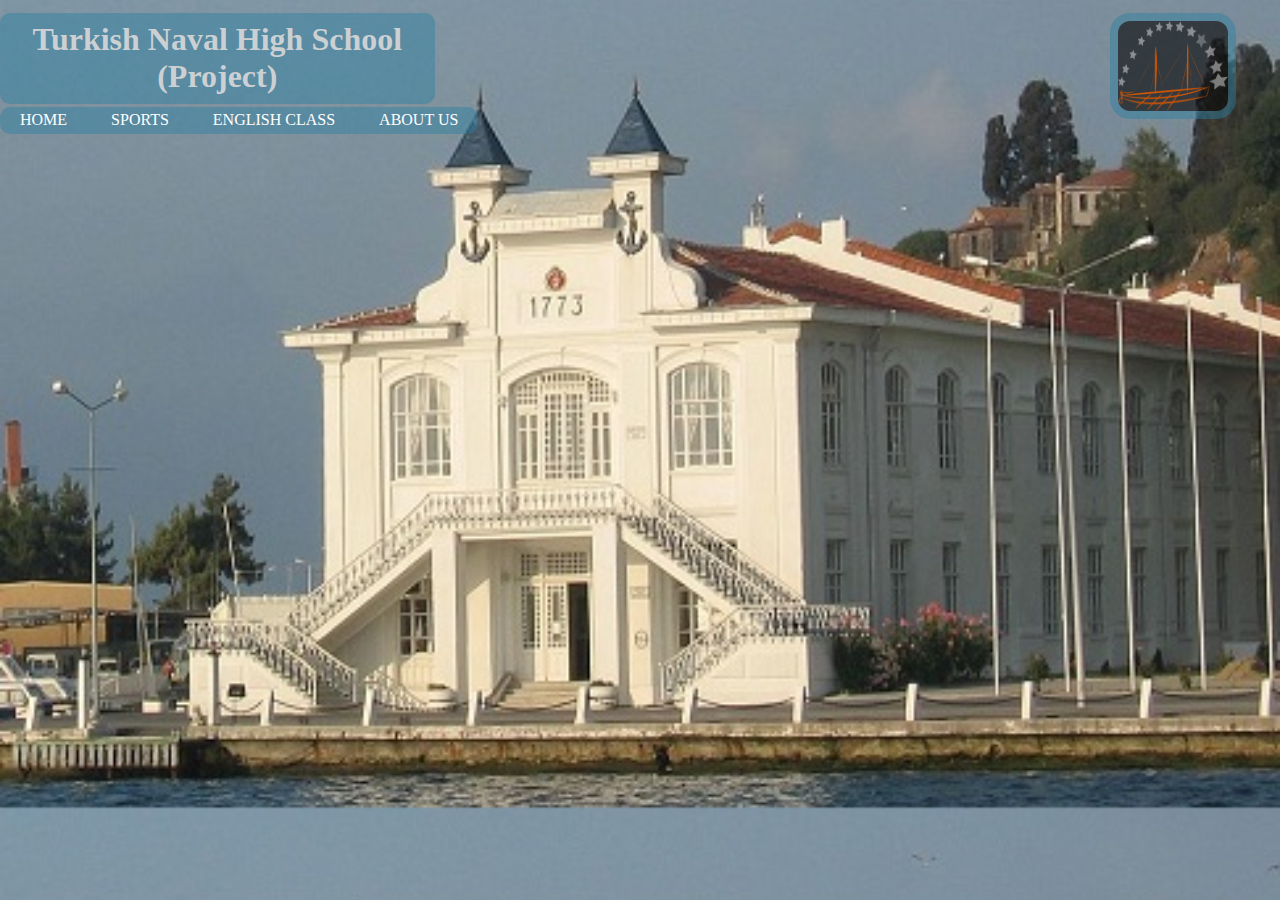
<file: index.html>
<!DOCTYPE html>
<html lang="en">
<head >
    <meta charset="UTF-8">
    <meta name="viewport" content="width=device-width, initial-scale=1.0">
    <title>Home Page</title>
    <link rel="stylesheet" href="home_style.css">    
</head>


<body>
		   <div class="outer">
            <div class="banner">
                <h1 style="padding: 2%;color:rgba(216, 216, 216, 0.911);">
                    Turkish Naval High School
                    (Project)
                </h1>
              
            </div>
        </div>
        <div class="outer-log">
            <img src="g1394.png" alt="Logo" > 
        
    </div>
    <div class="container">
      
        
        <ul class="nav-bar">
            <li><a href="index.html">Home</a></li>
            <li><a href="sports.html">Sports</a></li>
            <li><a href="prep.html">English Class</a></li>
            <li><a href="about.html">About Us</a></li>
            <!-- <li><a href="#">Contact</a></li> -->
        </ul>

    </div>
    
</body>
</html>
</file>
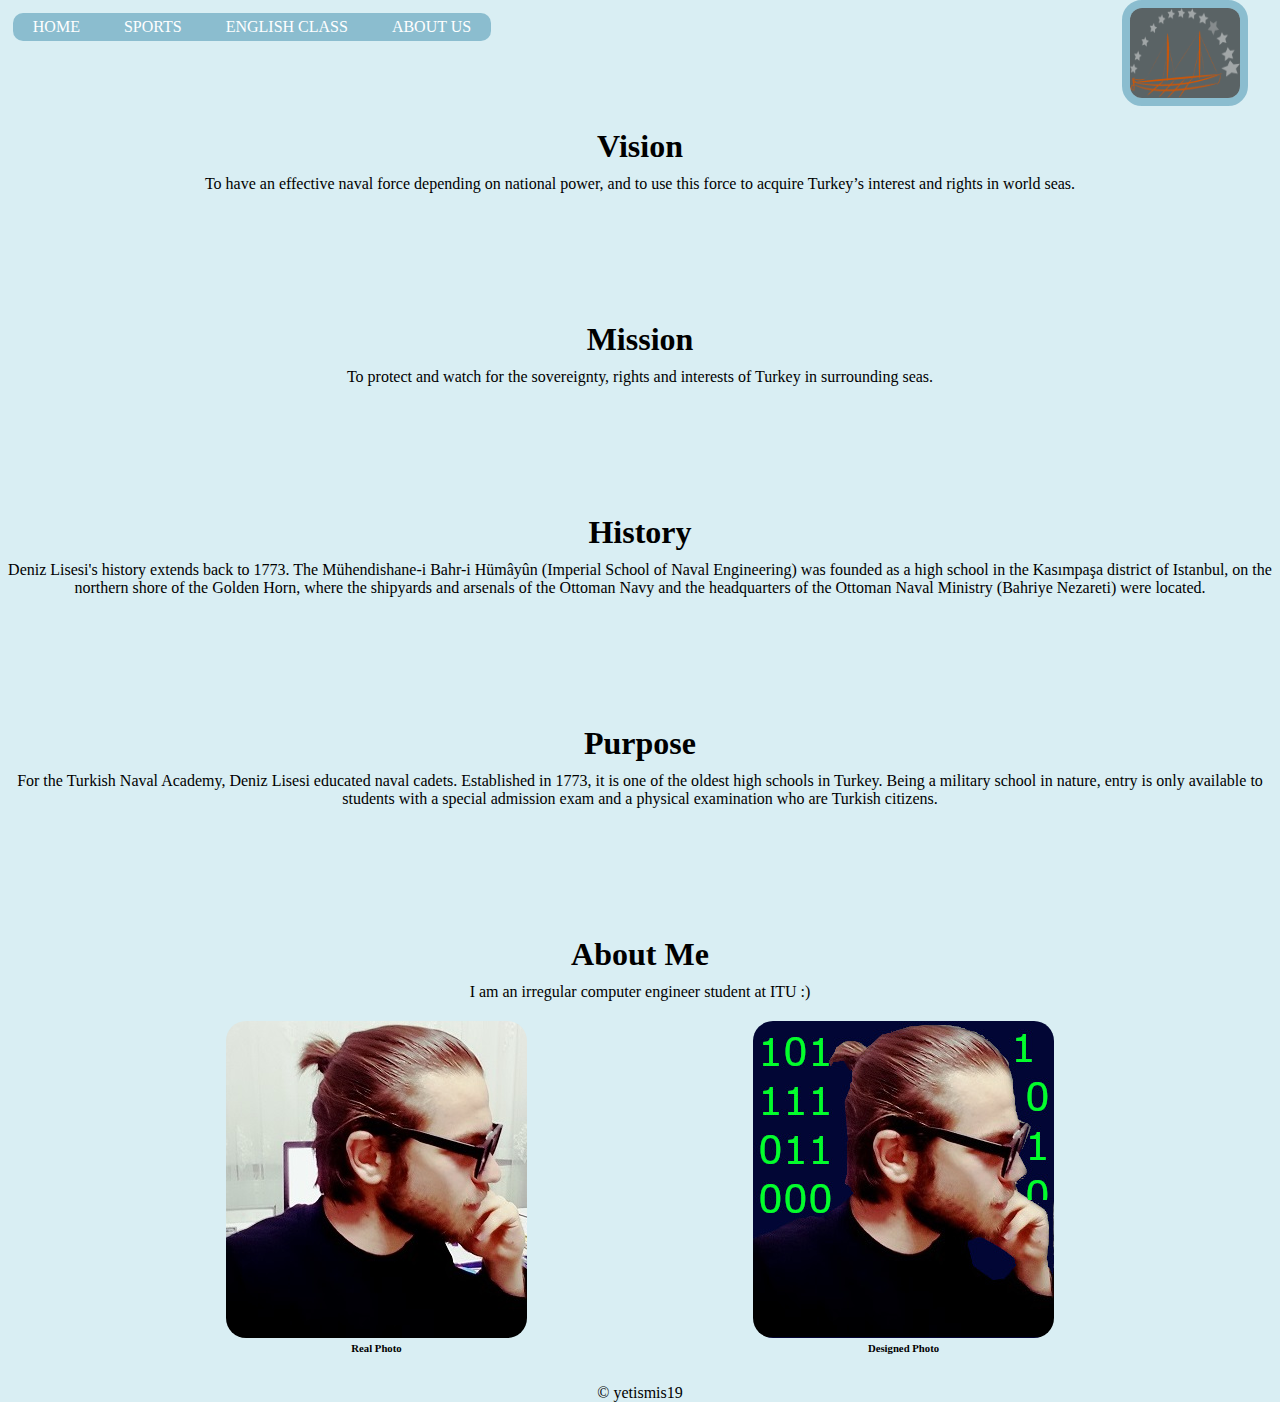
<file: about.html>
<!DOCTYPE html>
<html lang="en">
<head>
    <meta charset="UTF-8">
    <meta name="viewport" content="width=device-width, initial-scale=1.0">
    <title>About Us</title>
    <link rel="stylesheet" href="general.css">
    <link rel="stylesheet" href="about.css">
</head>

<body>
    <div class="outer-log">
        <img src="g1394.png" alt="logo"> 
    
    </div>

    
<div class="container">
   
      
    <ul class="nav-bar">
        <li><a href="index.html">Home</a></li>
        <li><a href="sports.html">Sports</a></li>
        <li><a href="prep.html">English Class</a></li>
        <li><a href="about.html">About Us</a></li>
        <!-- <li><a href="#">Contact</a></li> -->
    </ul>

</div>
    <h1>Vision</h1>
    <p>To have an effective naval force depending on national power, and to use this force to acquire Turkey’s interest and rights in world seas.</p>
    <h1>Mission</h1>
    <p>To protect and watch for the sovereignty, rights and interests of Turkey in surrounding seas.</p>
    <h1>History</h1>
    <p>Deniz Lisesi's history extends back to 1773. The Mühendishane-i Bahr-i Hümâyûn (Imperial School of Naval Engineering) was founded as a high school in the Kasımpaşa district of Istanbul, on the northern shore of the Golden Horn, where the shipyards and arsenals of the Ottoman Navy and the headquarters of the Ottoman Naval Ministry (Bahriye Nezareti) were located.</p>
    <h1>Purpose</h1>
    <p>For the Turkish Naval Academy, Deniz Lisesi educated naval cadets. Established in 1773, it is one of the oldest high schools in Turkey. Being a military school in nature, entry is only available to students with a special admission exam and a physical examination who are Turkish citizens.</p>    
    <h1>About Me</h1>
   <p>
       I am an irregular computer engineer student at ITU :)
   </p>

    <div class="outer">


    <div class="image">

        <img src="designR.jpg" alt="real one">
        <h6>Real Photo</h6>
    </div>
    <div class="image">

        <img src="design.jpg" alt="designed one">
        <h6>Designed Photo</h6>
    </div>
</div>


    <p >&copy; yetismis19<p>





</body>
</html>
</file>
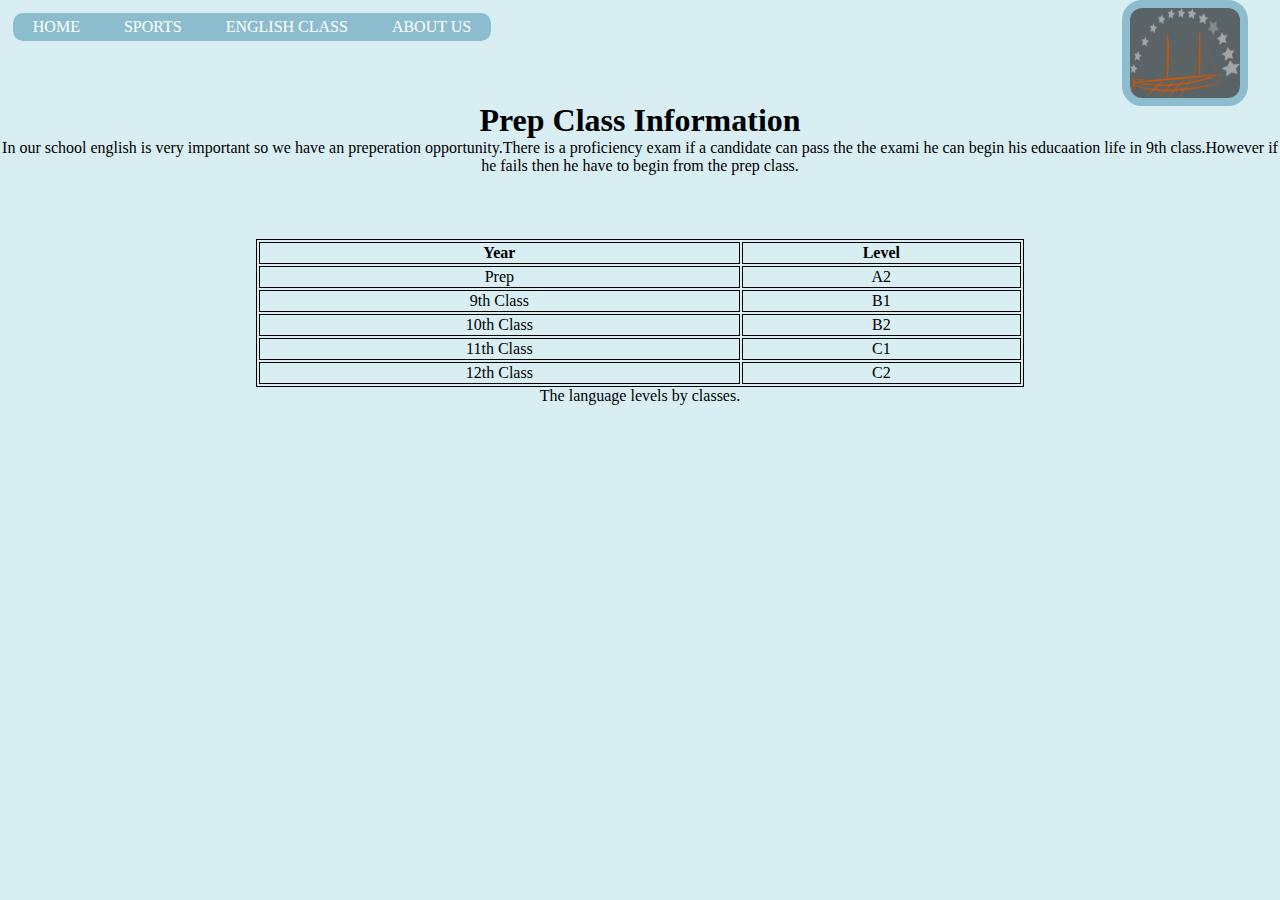
<file: prep.html>
<!DOCTYPE html>
<html lang="en">
<head>
    <meta charset="UTF-8">
    <meta name="viewport" content="width=device-width, initial-scale=1.0">
    <title>Prep Class</title>
    <link rel="stylesheet" href="general.css">
    <link rel="stylesheet" href="prep.css">
</head>



<body>

  <div class="outer-log">
    <img src="g1394.png" alt="logo"> 

</div>

  <div class="container">
   
      
    <ul class="nav-bar">
        <li><a href="index.html">Home</a></li>
        <li><a href="sports.html">Sports</a></li>
        <li><a href="prep.html">English Class</a></li>
        <li><a href="about.html">About Us</a></li>
        <!-- <li><a href="#">Contact</a></li> -->
    </ul>

</div>
  <h1>
    Prep Class Information
</h1>
  <p>
    In our school english is very important so we have an preperation 
    opportunity.There is a proficiency exam if a candidate can pass the
    the exami he can begin his educaation life in 9th class.However if he fails
    then he have to begin from the prep class.
  </p>    
    
    <table style="width:60%">
        <tr>
            <th>Year</th> 
          <th>Level </th>
         
          
        </tr>
        <tr>
            <td>Prep</td>
          <td>A2</td>
          
          
        </tr>
        <tr>
            <td>9th Class</td>
          <td>B1</td>
         
         
        </tr>
        <tr>
            <td>10th Class</td>
          <td>B2</td>
         
            
        </tr>
        <tr>
            <td>11th Class</td>
            <td>C1</td>
            
              
          </tr>
          <tr>
            <td>12th Class</td>
            <td>C2</td>
            
              
          </tr>
      </table>
      <p>

      The   language levels by classes.
      
      </p>
</body>
</html>
</file>
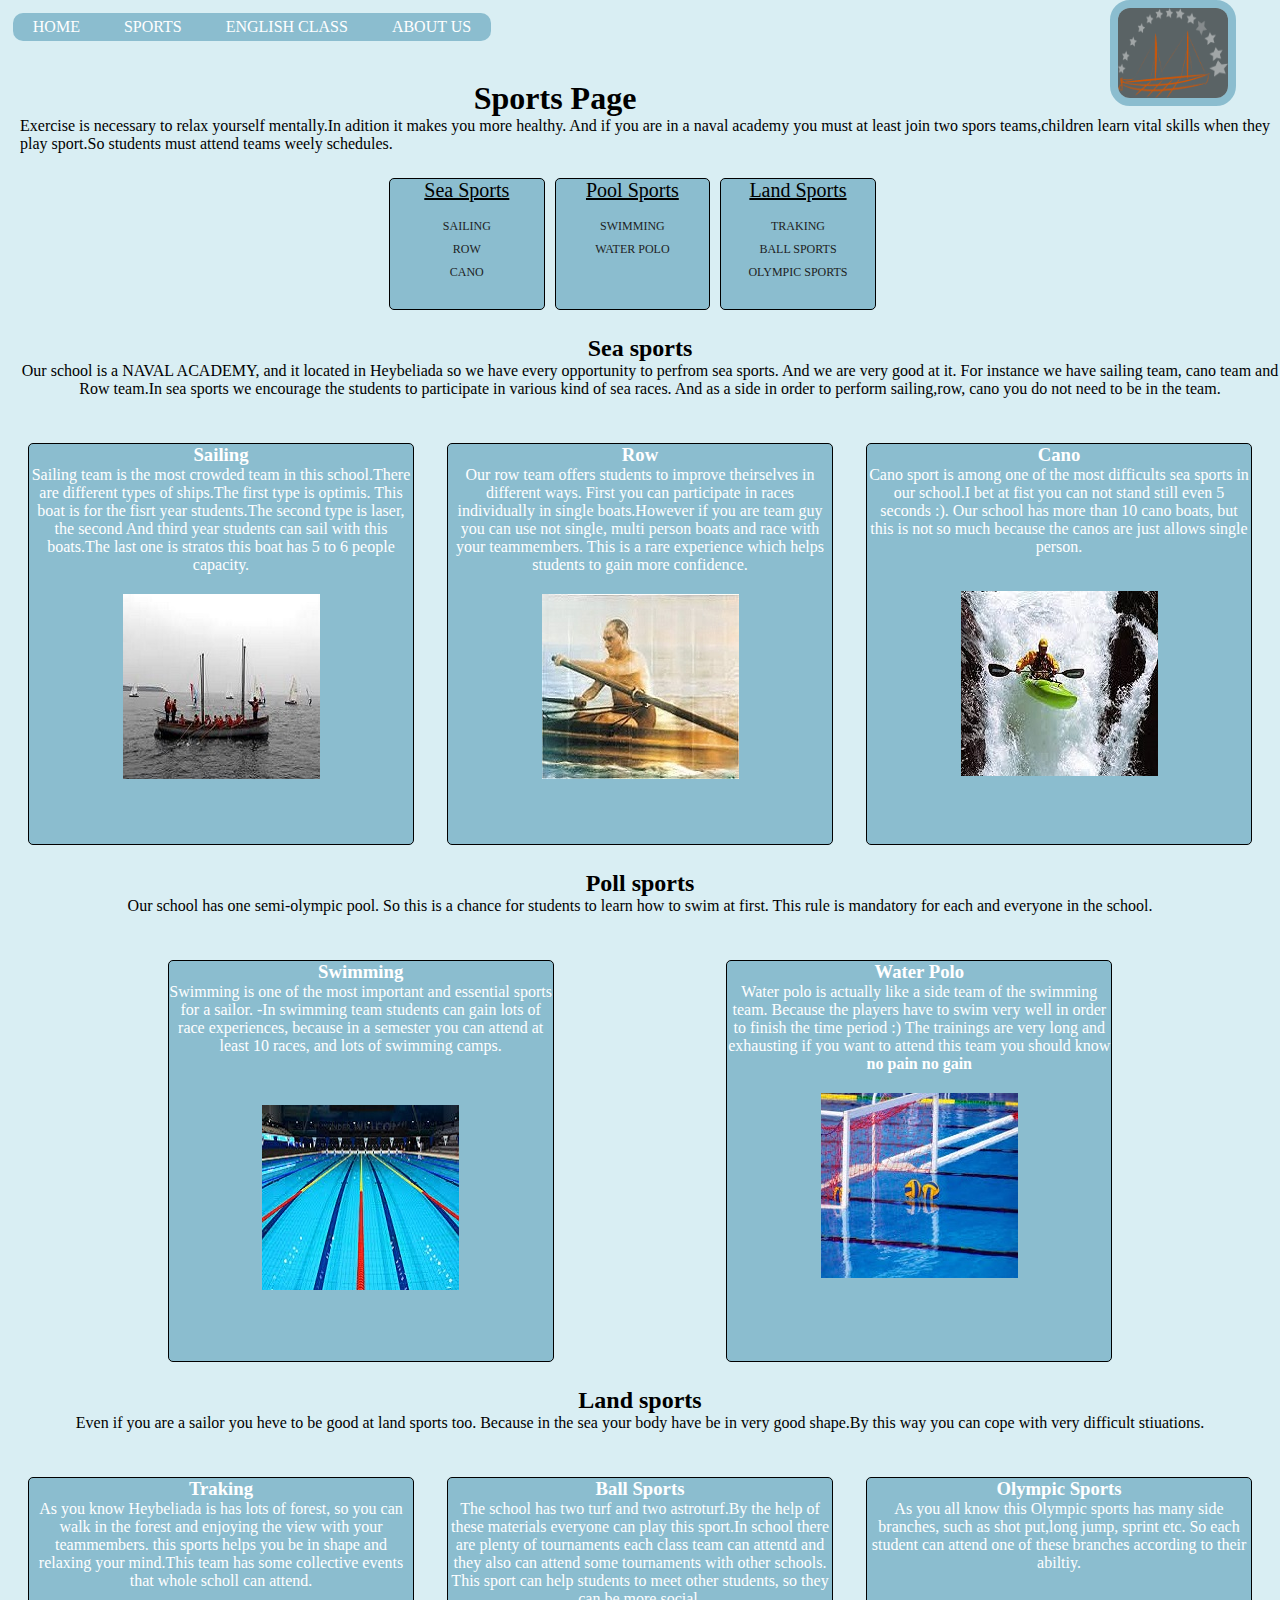
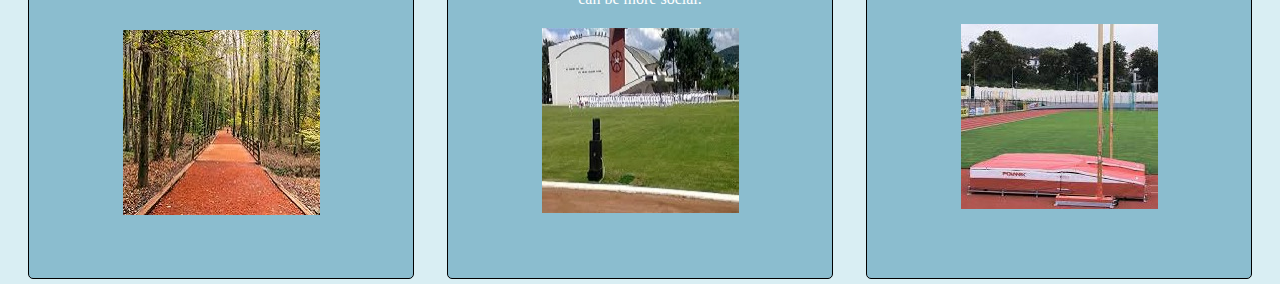
<file: sports.html>
<!DOCTYPE html>
<html lang="en">
<head>
    <meta charset="UTF-8">
    <meta name="viewport" content="width=device-width, initial-scale=1.0">
    <title>Sports</title>
    <link rel="stylesheet" href="general.css">
    <link rel="stylesheet" href="sports.css">
</head>

  
<body>

    <div class="outer-log">
        <img src="g1394.png" alt="logo"> 
    
    </div>
    <div class="container">
     
        
        <ul class="nav-bar">
            <li><a href="index.html">Home</a></li>
            <li><a href="sports.html">Sports</a></li>
            <li><a href="prep.html">English Class</a></li>
            <li><a href="about.html">About Us</a></li>
            <!-- <li><a href="#">Contact</a></li> -->
        </ul>

    </div>


    <div class="main-sports">
    <h1>Sports Page</h1>
    <p style="padding-bottom: 20px; text-align: left; padding-left: 20px;">
        
         Exercise is necessary to relax yourself mentally.In adition
         it makes you more healthy. And if you are in a naval academy 
         you must at least join two spors teams,children learn vital skills 
         when they play sport.So students must attend teams weely schedules.
    <div class="cotainer" >
        <ul>
            <li class="box" style="font-size: 20px;"><u>Sea Sports </u> 
                <ul style="padding: 10px;">
                    <li> <a href="#Sailing"> Sailing  </a></li>
                   <li> <a href="#Row">Row</a> </li>
                     <li><a href="#Cano">Cano</a></li>
                </ul>
           
            </li>
            <li class="box" style="font-size: 20px;"><u>Pool Sports</u>
              <ul style="padding: 10px;">
                <li><a href="#Swimming"> Swimming</a></li>
                <li><a href="#Water_Polo"> Water Polo</a></li>
              </ul>
            </li>
            <li class="box" style="font-size: 20px;"><u>Land Sports</u>
                <ul style="padding: 10px;">
                    <li><a href="#Trakening">  Traking</a></li>
                  <li> <a href="#Ball_Sports">Ball Sports </a></li>
                    
                   <li><a href="#Olympic_Sports">Olympic Sports</a></li> 
                </ul>
            </li>
          </ul>
        </div>
        </div>
    

        <div id="sea" style="text-align: center;padding-bottom: 20px; padding-top: 20px;">
            <h2>Sea sports</h2>
            <p style="padding-left: 20px;">
                Our school is a NAVAL ACADEMY, and it located in Heybeliada so we have every opportunity 
                to perfrom sea sports. And we are very good at it. For instance we have sailing team, cano team and Row
                team.In sea sports we encourage the students to participate in  various kind
                of sea races. And as a side in order to perform sailing,row, cano you do not
                need to be in the team. 
            </p>
        </div>
        <div class="s-part ">
            <div id="Sailing" class="box">
                <h3>Sailing</h3>
                <p>
                   Sailing team is the most crowded team in this school.There are 
                   different types of ships.The first type is optimis. This boat is
                   for the fisrt year students.The second type is laser, the second And
                   third year students can sail with this boats.The last one is stratos
                   this boat has 5 to 6 people capacity.
                </p>
                <img src="yelken.jpg" alt="sailing boat">
            </div>
            <div id="Row" class="box">
                <h3>Row</h3>
                <p>
                    Our row team offers students to improve theirselves 
                    in different ways. First you can participate in races 
                    individually in single boats.However if you are team guy
                    you can use not single, multi person boats and race with 
                    your  teammembers. This is a rare experience which helps 
                    students to gain more confidence.
                   
                </p>
                <img src="kurek.jpg" alt="row boat">
            </div>
            <div id="Cano" class="box">
                <h3>Cano</h3>
                <p>
                    Cano sport is among one of the most difficults sea sports
                    in our school.I bet at fist you can not stand still even 5 seconds :).
                    Our school has more than 10 cano boats, but this is not so much because
                    the canos are just allows single person.
                </p>
                <img style="padding-top:15px ;" src="kano.jpg" alt="cano boat">
            </div>
        </div>
<!-- Pool sports -->
        <div id="pool" style="text-align: center;padding-bottom: 20px; padding-top: 20px;">
            <h2>Poll sports</h2>
            <p>
                Our school has one semi-olympic pool. So this is a chance
                for students to learn how to swim at first. This rule is mandatory
                for each and everyone in the school.
            </p>
        </div>
        <div class="s-part ">
            <div id="Swimming" class="box">
                <h3>Swimming</h3>
                <p>
                    Swimming is one of the most important and essential 
                    sports for a sailor. -In swimming team students can gain
                    lots of race experiences, because in a semester you can 
                    attend at least 10 races, and lots of swimming camps.
                </p>
                <img style="padding-top: 30px;" src="havuz.jpg" alt="pool">
            </div>
            
            <div id="Water_Polo" class="box">
                <h3>Water Polo</h3>
                <p>
                    Water polo is actually like a side team of the 
                    swimming team. Because the players have to swim
                    very well in order to finish the time period :)
                    The trainings are very long and exhausting if you
                    want to attend this team you should know  <b>no pain no gain</b>
                </p>
                <img src="sutopu.jpg" alt="pool2">
            </div>
        </div>
<!-- Land Sports -->
<div id="land" style="text-align: center;padding-bottom: 20px; padding-top: 20px;">
    <h2>Land sports</h2>
    <p>
        Even if you are a sailor you heve to be good at
        land sports too. Because in the sea your body have be in
        very good shape.By this way you can cope with very difficult stiuations.

    </p>
</div>
<div class="s-part ">
    <div  id="Trakening" class="box">
        <h3>Traking</h3>
        <p>
            As you know Heybeliada is has lots of forest, so you can walk in
            the forest and enjoying the view with your teammembers. this
            sports helps you be in shape and relaxing your mind.This team has
            some collective events that whole scholl can attend.
        </p>
        <img style="padding-top:20px ;" src="kosu.jpg" alt="sprint">
    </div>
    <div id="Ball_Sports" class="box">
        <h3>Ball Sports</h3>
        <p>
            The school has two turf and two astroturf.By the help of
            these materials everyone can play this sport.In school
            there are plenty of tournaments each class team can attentd
            and they also can attend some tournaments with other schools.
            This sport can help students to meet other students, so they can
            be more social.
        </p>
        <img src="futbol.jpg" alt="football">
    </div>
    <div id="Olympic_Sports" class="box">
        <h3>Olympic Sports</h3>
        <p>
            As you all know 
            this  Olympic sports has many side branches, such as
            shot put,long jump, sprint etc. So each student can
            attend one of these branches according to their abiltiy.

        </p>
        <img style="padding-top:32px ;" src="sırıkcrop.jpg" alt="landingsports">
    </div>
</div>


</body>
</html>
</file>
<file: home_style.css>
*{
margin: 0;

font-family: "Times New Roman", Times, serif;


}

body{
	

	background-image: url("11.jpg");
	height: 80vh;
	-webkit-background-size: cover;
	background-size: cover;
	background-position: center center;
	position: relative;


} 
.outer{
	margin-top: 1%;
	
	padding-right: 3%;
}
.banner {
	
		width: 35%;
		height: 20%;
		float: left;
		margin-right: 20.5%;
       
		border: 5px ;
		
		border-radius: 10px;
       
        background-color: #2980a371;
        text-align: center;
        
      
}
 .outer-log{
	width: 150px;
	height: 95px;
	/* border: 8px solid;
	border-color: rgba(0, 0, 0, 0.87);
	border-radius: 30px; */
	margin-right: 20px;
	float: right;
} 


.outer-log img{
	width: 110px; height: 90px;
	 border: 8px #2980a371 solid;
	 border-radius: 20px;

}

.container{
	
    width: auto;
	margin: auto ;
	
}


.nav-bar {
	border: 5px ;
	height: 23px;
	background-color:#2980a371;
	border-radius: 10px;
	float: left;
	list-style: none;
   	padding-left: 0;
	margin-right: 20%;
	
	margin-top: 3px;
	padding-top: 4px;
}
.nav-bar li {
	display: inline-block;
}
.nav-bar li a {
	color: #fff;
	text-decoration: none;
	padding: 5px 20px;
	font-family: poppins;
	font-size: 16px;
	text-transform: uppercase;
}
.nav-bar li a:hover {
	background: #fff;
	border-radius: 10px;
	color: #333;
}
</file>
<file: general.css>
*{
    margin: 0;
 
  
}
.outer-log{
	width: 150px;
	height: 95px;
	/* border: 8px solid;
	border-color: rgba(0, 0, 0, 0.87);
	border-radius: 30px; */
	margin-right: 20px;
	float: right;
} 


.outer-log img{
	width: 110px; height: 90px;
	 border: 8px #2980a371 solid;
	 border-radius: 20px;

}



    
  body .nav-bar {
  border: 5px ;
	height: 23px;
	background-color:#2980a371;
	border-radius: 10px;
	float: left;
	list-style: none;
  padding-left: 0;
  margin-left: 1%;
  margin-top: 1%;
  padding-top: 5px;
   

}

body .nav-bar li {
        display: inline-block;
}
body .nav-bar li a {
        color:white;
        text-decoration: none;
        padding: 5px 20px;
        font-family: poppins;
        font-size: 16px;
        text-transform: uppercase;
}
.nav-bar li a:hover {
        background: #fff;
        border-radius: 8px;
        color: #333;
}
</file>
<file: about.css>
body{

    text-align: center;
    background:rgba(112, 190, 211, 0.267);
    font-family: 'Times New Roman', Times, serif;
}


body h1,h2{

    
    padding-top: 10%;
 }

 body h1{

    
    padding-bottom: 10px;
 }



table, th, td {
    margin-left: 20%;
    margin-right: 20%;
    margin-top: 5%;
    border: 1px solid black;
}

table td:hover{
    background: #fff;
    
    color: #333;

}

.outer{
    margin-top: 20px;

    display: flex;
    justify-content: space-evenly;
    margin-bottom: 30px;

    
}

.outer img{


    border-radius: 20px;
}
</file>
<file: prep.css>
body{

    text-align: center;
    background:rgba(112, 190, 211, 0.267);
    font-family: 'Times New Roman', Times, serif;
}
body h1{

    
    padding-top: 8%;
 }
 .outer-log{
	width: 150px;
	height: 95px;
	/* border: 8px solid;
	border-color: rgba(0, 0, 0, 0.87);
	border-radius: 30px; */
	margin-right: 20px;
	float: right;
} 


.outer-log img{
	width: 110px; height: 90px;
	 border: 8px #2980a371 solid;
	 border-radius: 20px;

}


body .container{
	
    width: auto;
    height: auto;
   

    
}



table, th, td {
    margin-left: 20%;
    margin-right: 20%;
    margin-top: 5%;
    border: 1px solid black;
}

table td:hover{
    background: #fff;
    
    color: #333;

}
</file>
<file: sports.css>
body{

    background:rgba(112, 190, 211, 0.267);
    font-family: 'Times New Roman', Times, serif;
}

body .container{
	
  width: auto;
  height: auto;
 

  
}

.main-sports{

    padding-top: 80px;
    text-align: center;
    
  
  
}
p {

padding-bottom: 20px;

}


.main-sports ul {
    
    list-style: none;
    display: flex;
    padding-left: 30%;
    padding-right: 30%;
	
   
    
}

.main-sports ul li ul{
    display: flex;
    flex-direction: column;
   justify-content: space-evenly;
    text-align: center;
}
.main-sports ul li ul a {
    color: rgb(32, 30, 30);
    text-decoration: none;
    
    font-family: poppins;
    font-size: 12px;
    text-transform: uppercase;
    
    
    
}


  .box {
    text-align: center;
    background:#2980a371;
    /* color: white; */
    width: 30%;
    height: 130px;
    border: 1px solid black;
    border-radius: 5px;
    margin: 5px;
    


  }
  
  .s-part{
    display: flex;
   
   justify-content: space-evenly;
    text-align: center;

  }

.s-part .box {
    text-align: center;
    background:#2980a371;
    color:white;
    width: 30%;
    height: 400px;
    border: 1px solid black;
    
    margin: 5px;
    
  }
  .sea-part .box img{

    padding-top: 4px; width: 5px; height: 50% ;
  }

  .main-sports ul li ul a:hover {
    background: rgb(10, 10, 10);
    border-radius: 7px;
    color:white;
}
</file>
